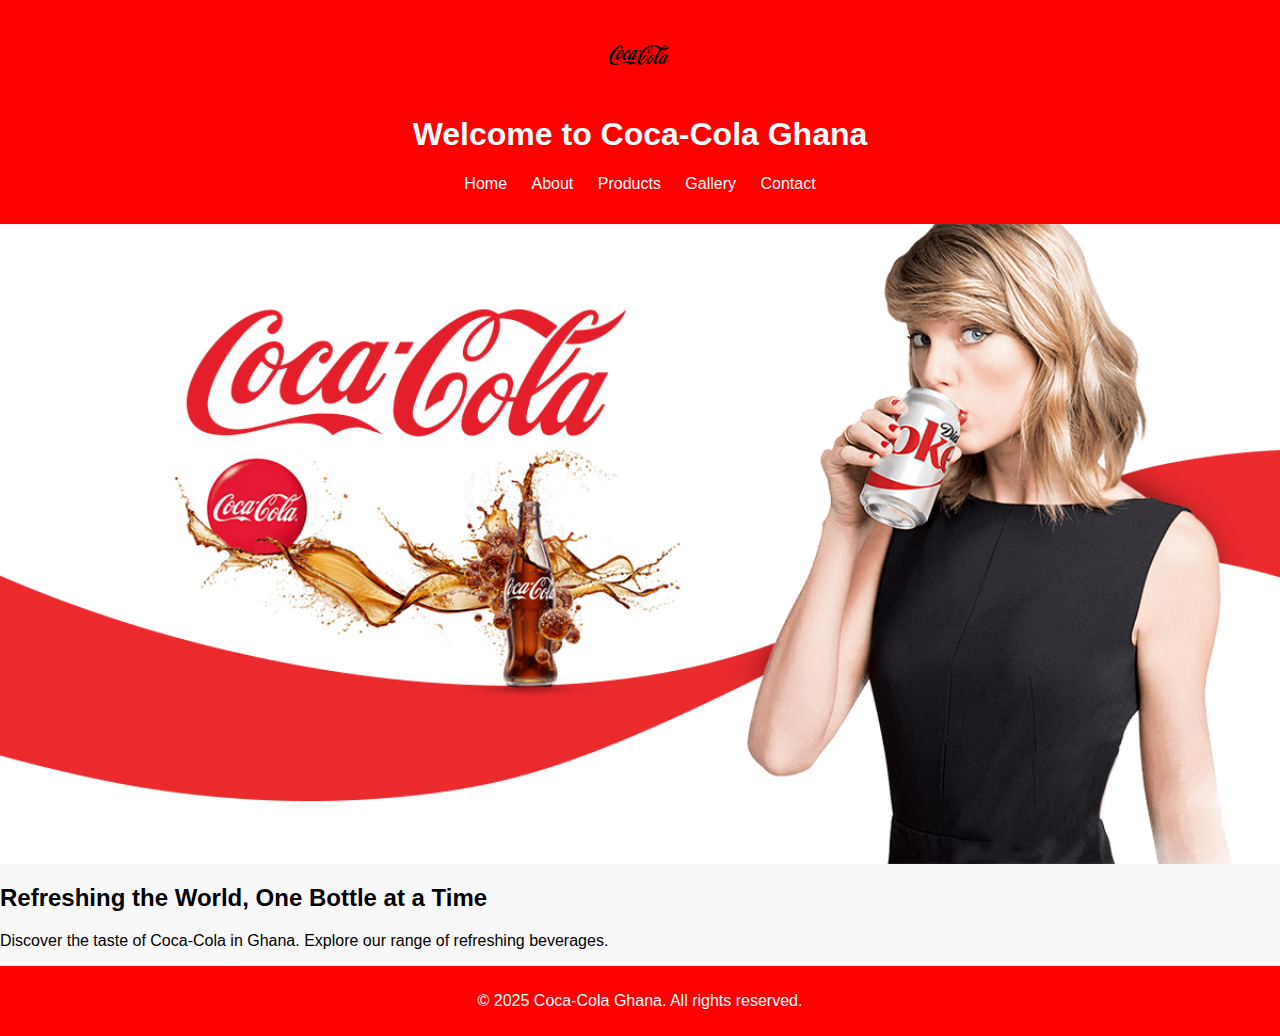
<file: index.html>
<html lang="en">
<head>
    <meta charset="UTF-8">
    <meta name="viewport" content="width=device-width, initial-scale=1.0">
    <title>Coca-Cola Ghana</title>
    <link rel="stylesheet" href="styles.css">
</head>
<body>
    <header>
        <img src="images/logo.png" alt="Coca-Cola Ghana Logo" class="logo">
        <h1>Welcome to Coca-Cola Ghana</h1>
        <nav>
            <ul>
                <li><a href="index.html">Home</a></li>
                <li><a href="about.html">About</a></li>
                <li><a href="products.html">Products</a></li>
                <li><a href="gallery.html">Gallery</a></li>
                <li><a href="contact.html">Contact</a></li>
            </ul>
        </nav>
    </header>
    <main>
        <section>
            <img src="images/banner.png" alt="Refreshing Coca-Cola" class="banner">
            <h2>Refreshing the World, One Bottle at a Time</h2>
            <p>Discover the taste of Coca-Cola in Ghana. Explore our range of refreshing beverages.</p>
        </section>
    </main>
    <footer>
        <p>&copy; 2025 Coca-Cola Ghana. All rights reserved.</p>
    </footer>
</body>
</html>
</file>
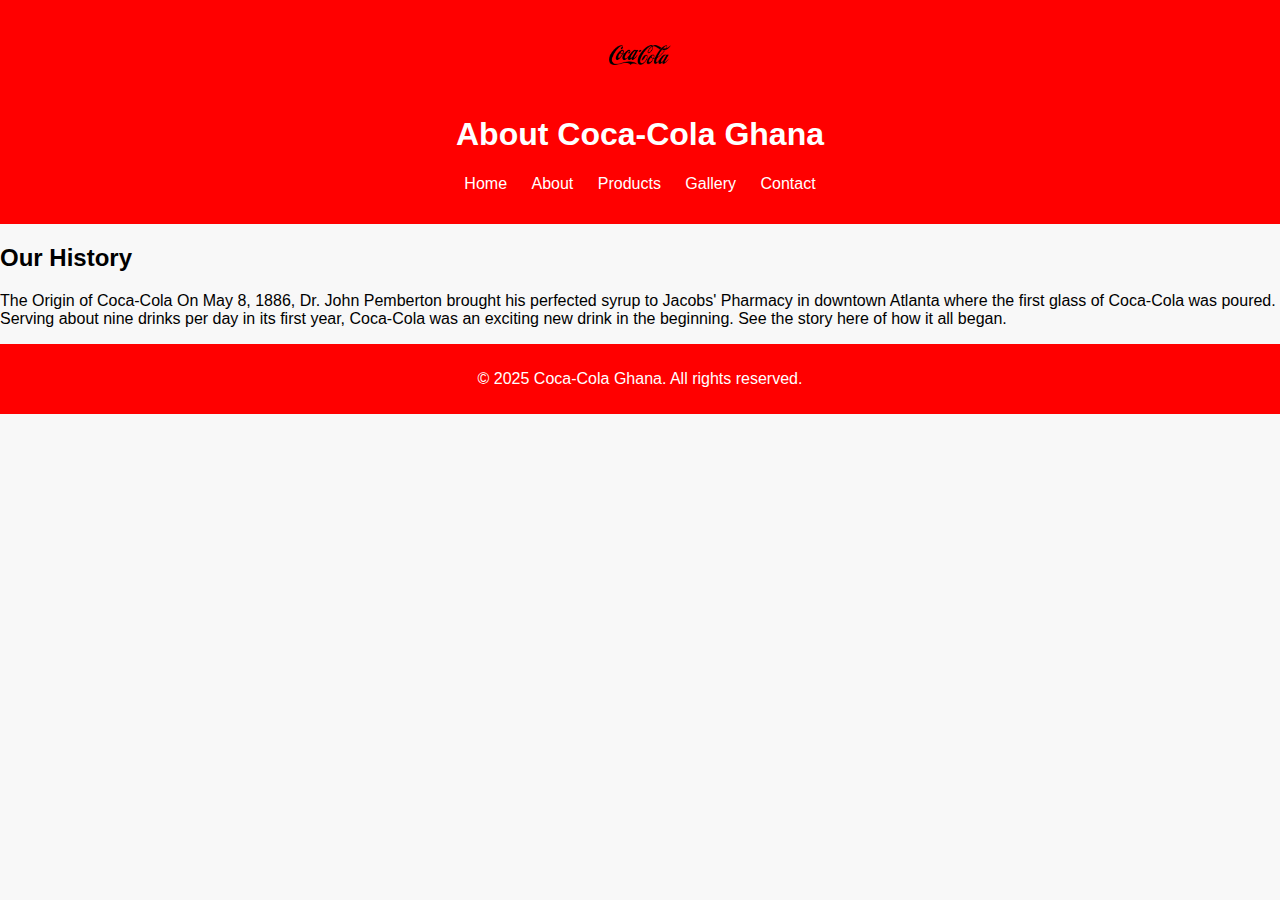
<file: about.html>
<html lang="en">
<head>
    <meta charset="UTF-8">
    <meta name="viewport" content="width=device-width, initial-scale=1.0">
    <title>About Coca-Cola Ghana</title>
    <link rel="stylesheet" href="styles.css">
</head>
<body>
    <header>
        <img src="images/logo.png" alt="Coca-Cola Ghana Logo" class="logo">
        <h1>About Coca-Cola Ghana</h1>
        <nav>
            <ul>
                <li><a href="index.html">Home</a></li>
                <li><a href="about.html">About</a></li>
                <li><a href="products.html">Products</a></li>
                <li><a href="gallery.html">Gallery</a></li>
                <li><a href="contact.html">Contact</a></li>
            </ul>
        </nav>
    </header>
    <main>
        <section>
            <h2>Our History</h2>
            <p>The Origin of Coca-Cola
                On May 8, 1886, Dr. John Pemberton brought his perfected syrup to Jacobs' Pharmacy in downtown Atlanta where the first glass of Coca-Cola was poured.  Serving about nine drinks per day in its first year, Coca-Cola was an exciting new drink in the beginning.  See the story here of how it all began.</p>
        </section>
    </main>
    <footer>
        <p>&copy; 2025 Coca-Cola Ghana. All rights reserved.</p>
    </footer>
</body>
</html>
</file>
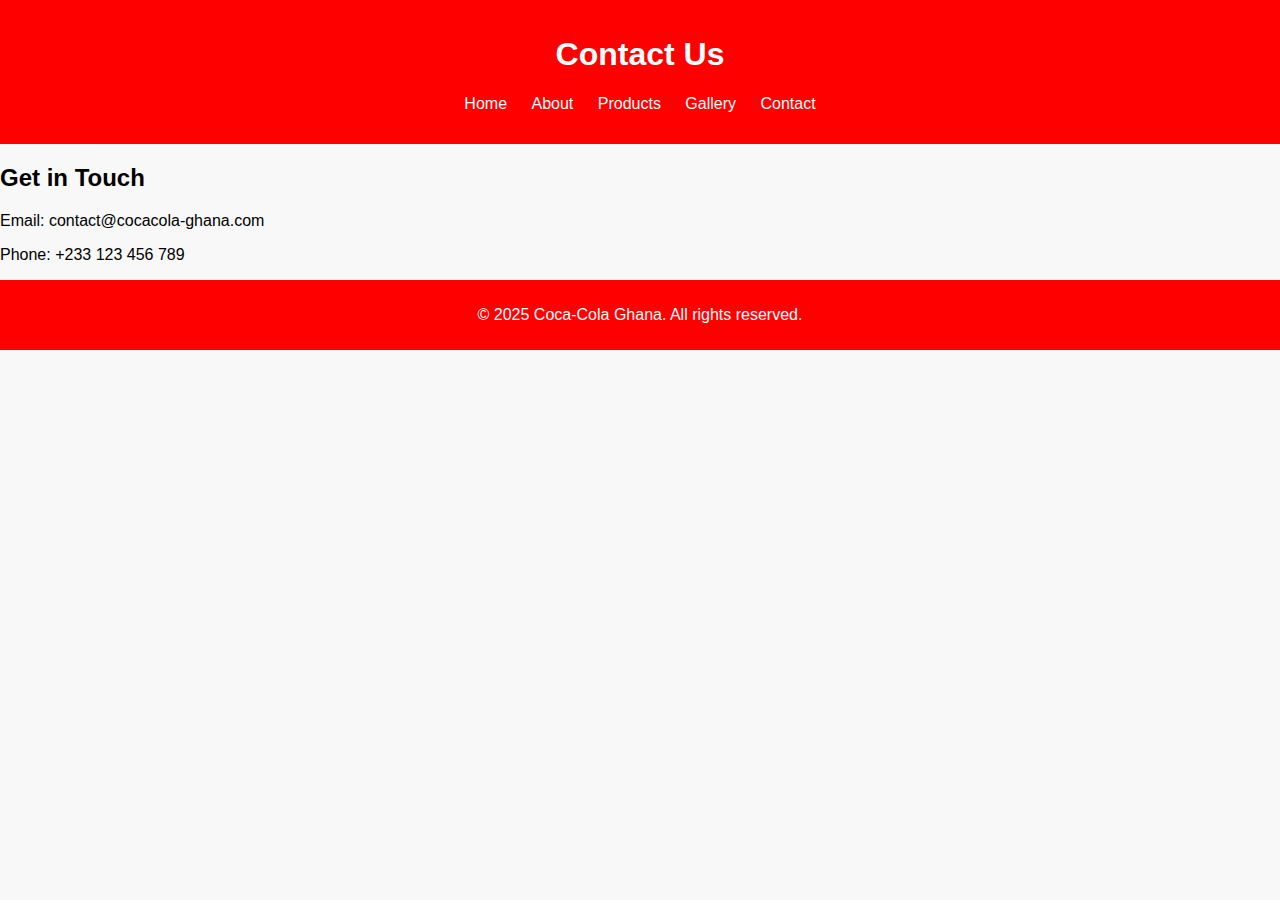
<file: contact.html>
<html lang="en">
<head>
    <meta charset="UTF-8">
    <meta name="viewport" content="width=device-width, initial-scale=1.0">
    <title>Contact Us</title>
    <link rel="stylesheet" href="styles.css">
</head>
<body>
    <header>
        <h1>Contact Us</h1>
        <nav>
            <ul>
                <li><a href="index.html">Home</a></li>
                <li><a href="about.html">About</a></li>
                <li><a href="products.html">Products</a></li>
                <li><a href="gallery.html">Gallery</a></li>
                <li><a href="contact.html">Contact</a></li>
            </ul>
        </nav>
    </header>
    <main>
        <section>
            <h2>Get in Touch</h2>
            <p>Email: contact@cocacola-ghana.com</p>
            <p>Phone: +233 123 456 789</p>
        </section>
    </main>
    <footer>
        <p>&copy; 2025 Coca-Cola Ghana. All rights reserved.</p>
    </footer>
</body>
</html>
</file>
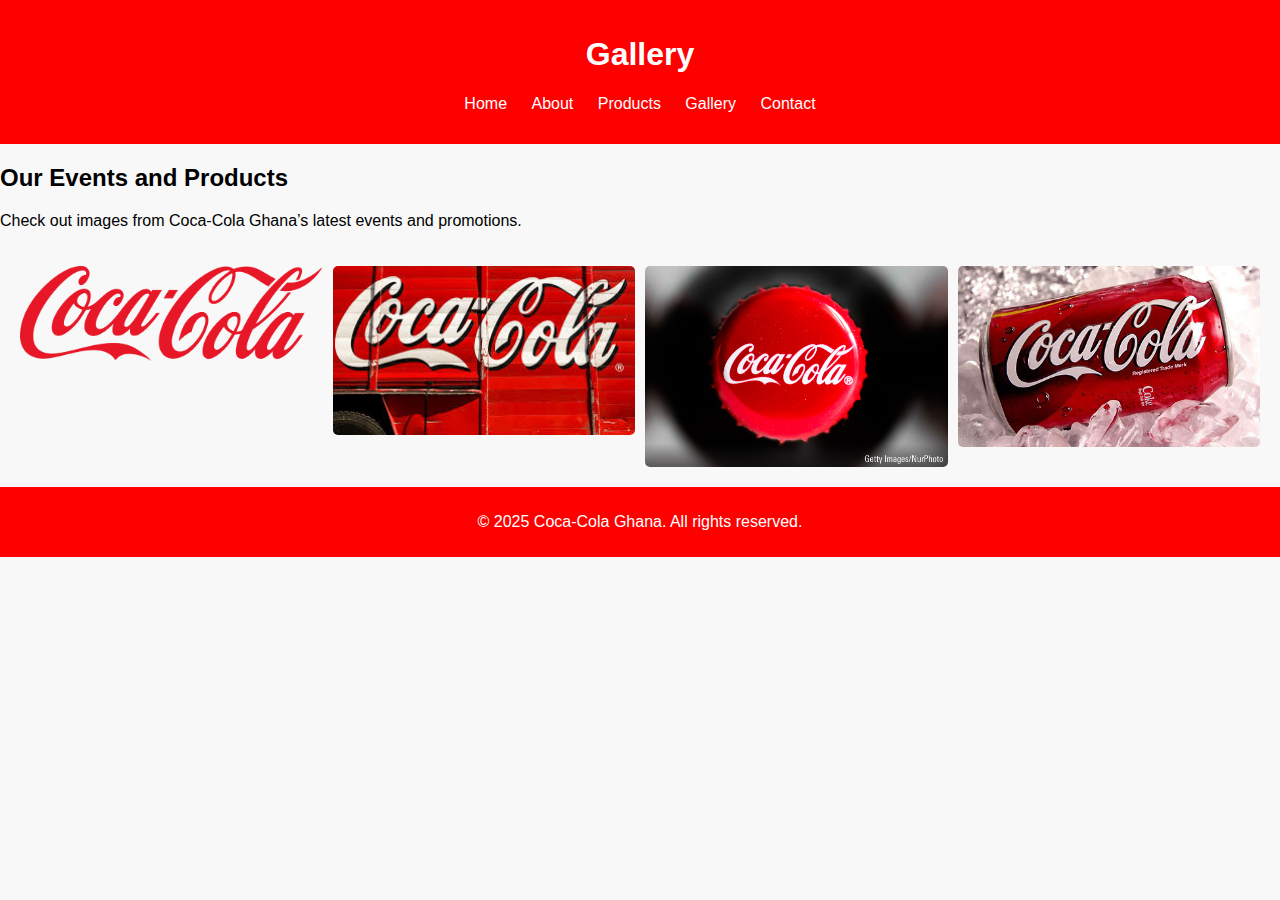
<file: gallery.html>
<html lang="en">
<head>
    <meta charset="UTF-8">
    <meta name="viewport" content="width=device-width, initial-scale=1.0">
    <title>Gallery</title>
    <link rel="stylesheet" href="styles.css">
</head>
<body>
    <header>
        <h1>Gallery</h1>
        <nav>
            <ul>
                <li><a href="index.html">Home</a></li>
                <li><a href="about.html">About</a></li>
                <li><a href="products.html">Products</a></li>
                <li><a href="gallery.html">Gallery</a></li>
                <li><a href="contact.html">Contact</a></li>
            </ul>
        </nav>
    </header>
    <main>
        <section>
            <h2>Our Events and Products</h2>
            <p>Check out images from Coca-Cola Ghana’s latest events and promotions.</p>
            <div class="gallery-grid">
                <img src="images/image1.png" alt="Coca-Cola Event 1">
                <img src="images/image2.jpg" alt="Coca-Cola Event 2">
                <img src="images/image3.jpg" alt="Coca-Cola Product Display">
                <img src="images/image4.jpg" alt="Coca-Cola Advertisement">
            </div>
        </section>
    </main>
    <footer>
        <p>&copy; 2025 Coca-Cola Ghana. All rights reserved.</p>
    </footer>
</body>
</html>
</file>
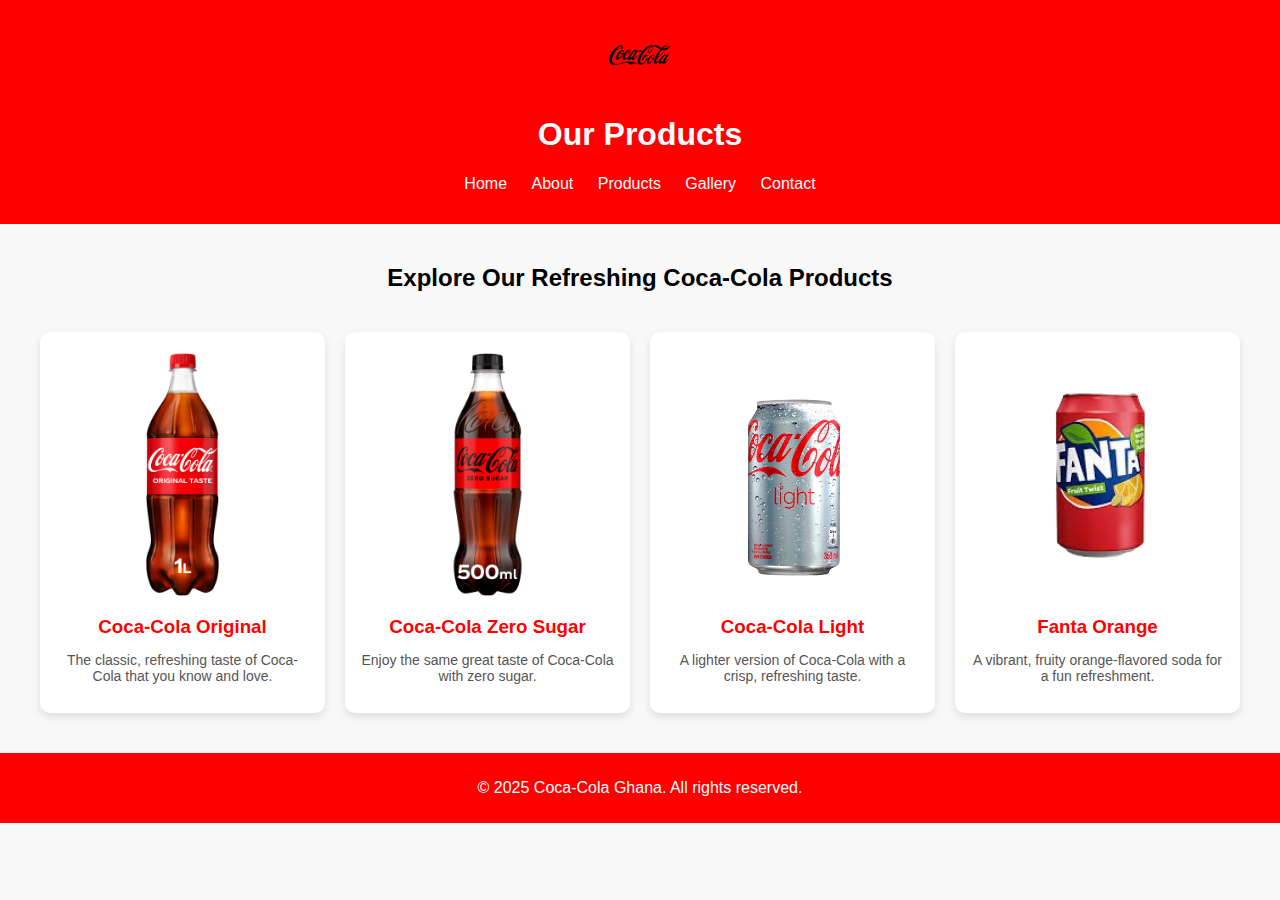
<file: products.html>
<!DOCTYPE html>
<html lang="en">
<head>
    <meta charset="UTF-8">
    <meta name="viewport" content="width=device-width, initial-scale=1.0">
    <title>Our Products - Coca-Cola Ghana</title>
    <link rel="stylesheet" href="styles.css">
</head>
<body>
    <header>
        <img src="images/logo.png" alt="Coca-Cola Ghana Logo" class="logo">
        <h1>Our Products</h1>
        <nav>
            <ul>
                <li><a href="index.html">Home</a></li>
                <li><a href="about.html">About</a></li>
                <li><a href="products.html">Products</a></li>
                <li><a href="gallery.html">Gallery</a></li>
                <li><a href="contact.html">Contact</a></li>
            </ul>
        </nav>
    </header>
    <main>
        <section class="product-section">
            <h2>Explore Our Refreshing Coca-Cola Products</h2>
            <div class="product-grid">
                <div class="product-card">
                    <img src="images/coca-cola-original.png" alt="Coca-Cola Original">
                    <h3>Coca-Cola Original</h3>
                    <p>The classic, refreshing taste of Coca-Cola that you know and love.</p>
                </div>
                <div class="product-card">
                    <img src="images/coca-cola-zero.png" alt="Coca-Cola Zero Sugar">
                    <h3>Coca-Cola Zero Sugar</h3>
                    <p>Enjoy the same great taste of Coca-Cola with zero sugar.</p>
                </div>
                <div class="product-card">
                    <img src="images/coca-cola-light.png" alt="Coca-Cola Light">
                    <h3>Coca-Cola Light</h3>
                    <p>A lighter version of Coca-Cola with a crisp, refreshing taste.</p>
                </div>
                <div class="product-card">
                    <img src="images/fanta-orange.png" alt="Fanta Orange">
                    <h3>Fanta Orange</h3>
                    <p>A vibrant, fruity orange-flavored soda for a fun refreshment.</p>
                </div>

            </div>
        </section>
    </main>
    <footer>
        <p>&copy; 2025 Coca-Cola Ghana. All rights reserved.</p>
    </footer>
</body>
</html>
</file>
<file: styles.css>
body {
    font-family: Arial, sans-serif;
    margin: 0;
    padding: 0;
    background-color: #f8f8f8;
}

header {
    background-color: red;
    color: white;
    padding: 15px;
    text-align: center;
}

.logo {
    max-width: 80px;
    display: flex;
    margin: 0 auto;
}

nav ul {
    list-style-type: none;
    padding: 0;
}

nav ul li {
    display: inline;
    margin: 0 10px;
}

nav ul li a {
    color: white;
    text-decoration: none;
}

.banner {
    width: 100%;
    height: auto;
}

.gallery-grid {
    display: grid;
    grid-template-columns: repeat(auto-fit, minmax(200px, 1fr));
    gap: 10px;
    padding: 20px;
}

.gallery-grid img {
    width: 100%;
    height: auto;
    border-radius: 5px;
}

footer {
    text-align: center;
    padding: 10px;
    background-color: red;
    color: white;
}

/* Product Page Styles */
.product-section {
    text-align: center;
    padding: 20px;
}

.product-grid {
    display: grid;
    grid-template-columns: repeat(auto-fit, minmax(250px, 1fr));
    gap: 20px;
    padding: 20px;
}

.product-card {
    background: white;
    border-radius: 10px;
    box-shadow: 0px 4px 8px rgba(0, 0, 0, 0.1);
    padding: 15px;
    transition: transform 0.3s ease-in-out;
    text-align: center;
}

.product-card:hover {
    transform: scale(1.05);
}

.product-card img {
    width: 100%;
    border-radius: 10px;
}

.product-card h3 {
    margin: 10px 0;
    color: red;
}

.product-card p {
    font-size: 14px;
    color: #555;
}
</file>
